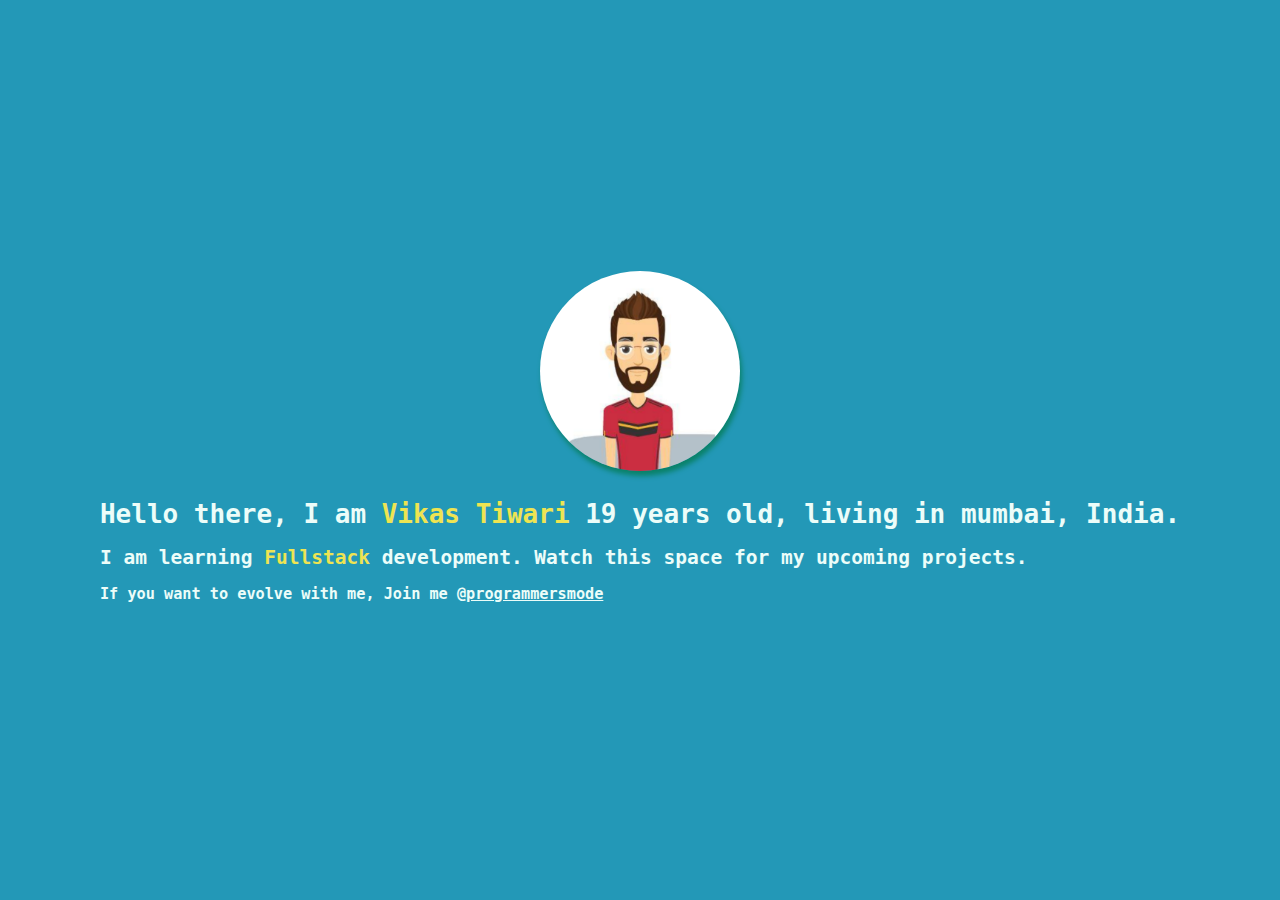
<file: ui-design/basic-portfolio/index.html>
<!DOCTYPE html>
<html lang="en">
<head>
    <meta charset="UTF-8">
    <meta name="viewport" content="width=device-width, initial-scale=1.0">
    <link rel="stylesheet" href="css/styles.css">
    <title>Vikas Tiwari</title>
</head>
<body>
    <header class="site-header">
        <img src="vikas.png" alt="Vikas Tiwari's Profile" class="profile-pic">
        <div class="site-header-content">
            <h1>Hello there, I am <span class="text-highlight">Vikas Tiwari</span> 19 years old, living in mumbai, India.</h1>
            <h2>I am learning <span class="text-highlight">Fullstack</span> development. Watch this space for my upcoming projects.</h2>
            <h3>If you want to evolve with me, Join me @<a href="https://www.youtube.com/channel/UCI_xIqMJa1Oirfjx5-ykylA" class="course-link">programmersmode</a> </h3>
        </div>
    </header>
</body>
</html>
</file>
<file: ui-design/basic-portfolio/css/styles.css>
.site-header{
    background-color:#2398b7;
    color: #ecfdf9;
    height: 100vh;
    font-family: monospace;
    display: flex;
    flex-direction: column;
    justify-content: center;
    align-items: center;
    text-align: justify;
}

.site-header-content{
    margin: 10px;
}

.text-highlight{
    color: rgb(238, 228, 82);
}

.profile-pic{
    border-radius: 50%;
    height: 200px;
    width: 200px;
    align-self: center;
    box-shadow: #0a8269 2px 5px 5px;
}

.course-link{
    color:  #ecfdf9;
}

body{
    margin: 0;
}
</file>
